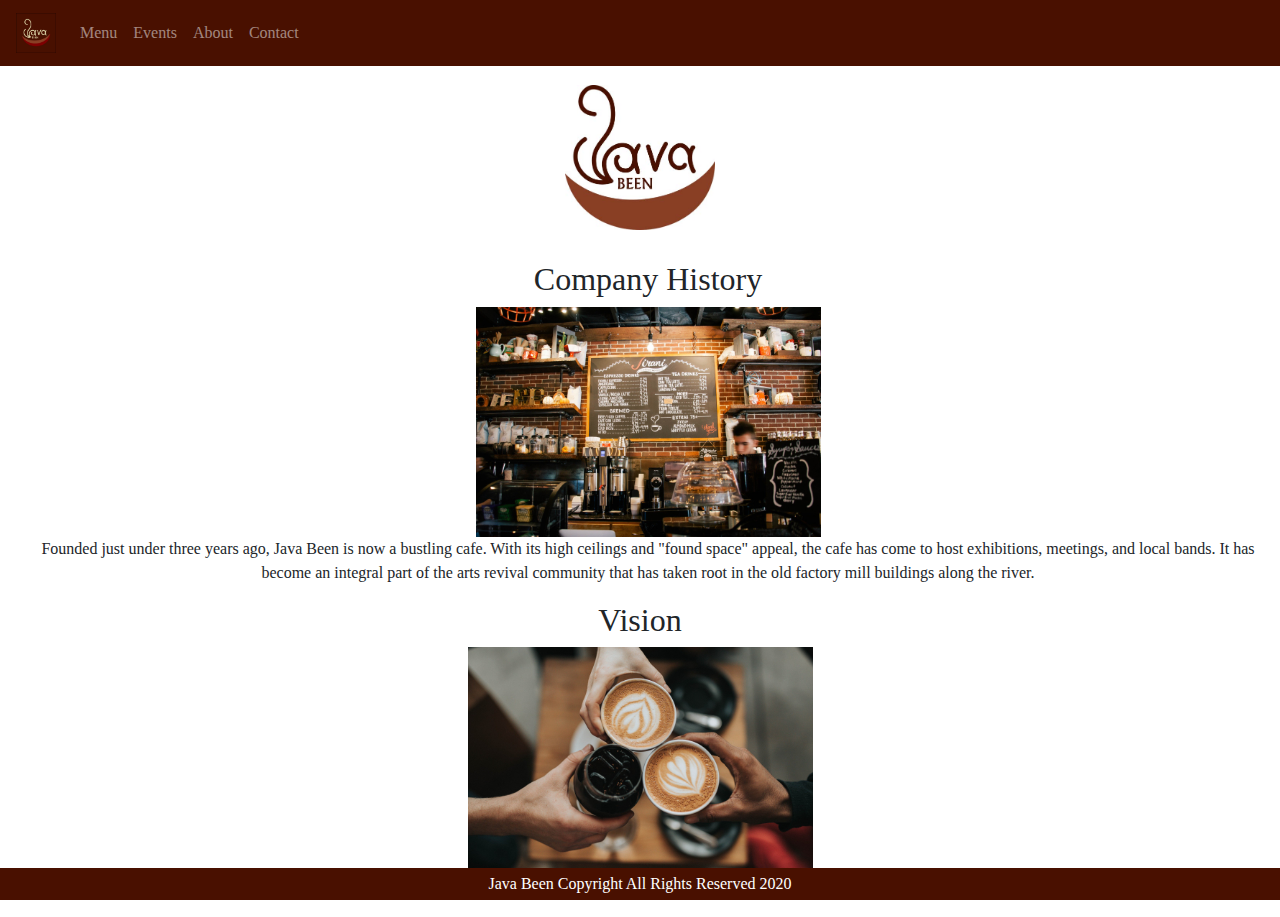
<file: about.html>
<!DOCTYPE html>
<html lang="en">

<head>
    <title>Java Been</title>
    <meta charset="utf-8">
    <meta name="viewport" content="width=device-width, initial-scale=1">

    <link rel="stylesheet" href="https://maxcdn.bootstrapcdn.com/bootstrap/4.5.2/css/bootstrap.min.css">
    <link rel="stylesheet" href="style.css">
    <link rel="stylesheet" href="https://cdnjs.cloudflare.com/ajax/libs/font-awesome/4.7.0/css/font-awesome.min.css">
    <script src="https://ajax.googleapis.com/ajax/libs/jquery/3.5.1/jquery.min.js"></script>
    <script src="https://cdnjs.cloudflare.com/ajax/libs/popper.js/1.16.0/umd/popper.min.js"></script>
    <script src="https://maxcdn.bootstrapcdn.com/bootstrap/4.5.2/js/bootstrap.min.js"></script>
    <script language="javascript"></script>
</head>

<style>
    img {
        display: block;
        margin-left: auto;
        margin-right: auto;
    }

    @media (min-width: 768px) {
        .bd-placeholder-img-lg {
            font-size: 3.5rem;
        }
    }

    @media screen and (max-width: 600px) {
        .topnav a:not(:first-child) {
            display: none;
        }

        .topnav a.icon {
            float: right;
            display: block;
        }
    }

    @media screen and (max-width: 600px) {
        .topnav.responsive {
            position: relative;
        }

        .topnav.responsive .icon {
            position: absolute;
            right: 0;
            top: 0;
        }
</style>

<body>

    <nav class="navbar navbar-expand-sm nav-bg-custom navbar-dark fixed-top">
        <a class="navbar-brand" href="./index.html"><img class="img-fluid" src="./Images/java_been_logo.jpg" alt="logo"
                width=40 height=40 align="center"></a>
        <button class="navbar-toggler" type="button" data-toggle="collapse" data-target="#collapsibleNavbar">
            <span class="navbar-toggler-icon"></span>
        </button>
        <div class="collapse navbar-collapse" id="collapsibleNavbar">
            <ul class="navbar-nav">
                <li class="nav-item">
                    <a class="nav-link" href="./menu.html">Menu</a>
                </li>
                <li class="nav-item">
                    <a class="nav-link" href="./events.html">Events</a>
                </li>
                <li class="nav-item">
                    <a class="nav-link" href="active">About</a>
                </li>
                <li class="nav-item"></li>
                <a class="nav-link" href="./contact.html">Contact</a>
                </li>
            </ul>
        </div>
    </nav>

    <div class="container-fluid" style="margin-top:60px;">
        <div id="logo">
            <a href="./index.html">
                <img class="img-fluid" src="./Images/java-been-logo-light.jpg" alt="logo" width="150" height="150"
                    align="center">
            </a>
        </div>

        <div style="padding-left:16px;">
            <h2>Company History</h2>

            <img class="img-fluid" src="./Images/coffee_shop.jpg" width="345" height="259">

            <p>Founded just under three years ago, Java Been is now a bustling cafe. With its high ceilings and "found
                space" appeal, the
                cafe has come to host exhibitions, meetings, and local bands. It has become an integral part of the arts
                revival community
                that has taken root in the old factory mill buildings along the river.</p>
        </div>

        <h2>Vision</h2>

        <img class="img-fluid" src="./Images/coffee_triple.jpg" width="345" height="259">

        <p>The owners take pride in their community, striving to provide a creative space with gourmet coffee,
            tantalizing baked
            goods, and music to inspire the artist's soul.</p>

        <div class="container-fluid" style="margin-top:15px">

            <div id="container">

                <!-- Footer -->
                <footer>
                    <div class="footer">
                        <span>Java Been Copyright All Rights Reserved 2020</span>
                    </div>
                </footer>
            </div>

</body>

</html>
</file>
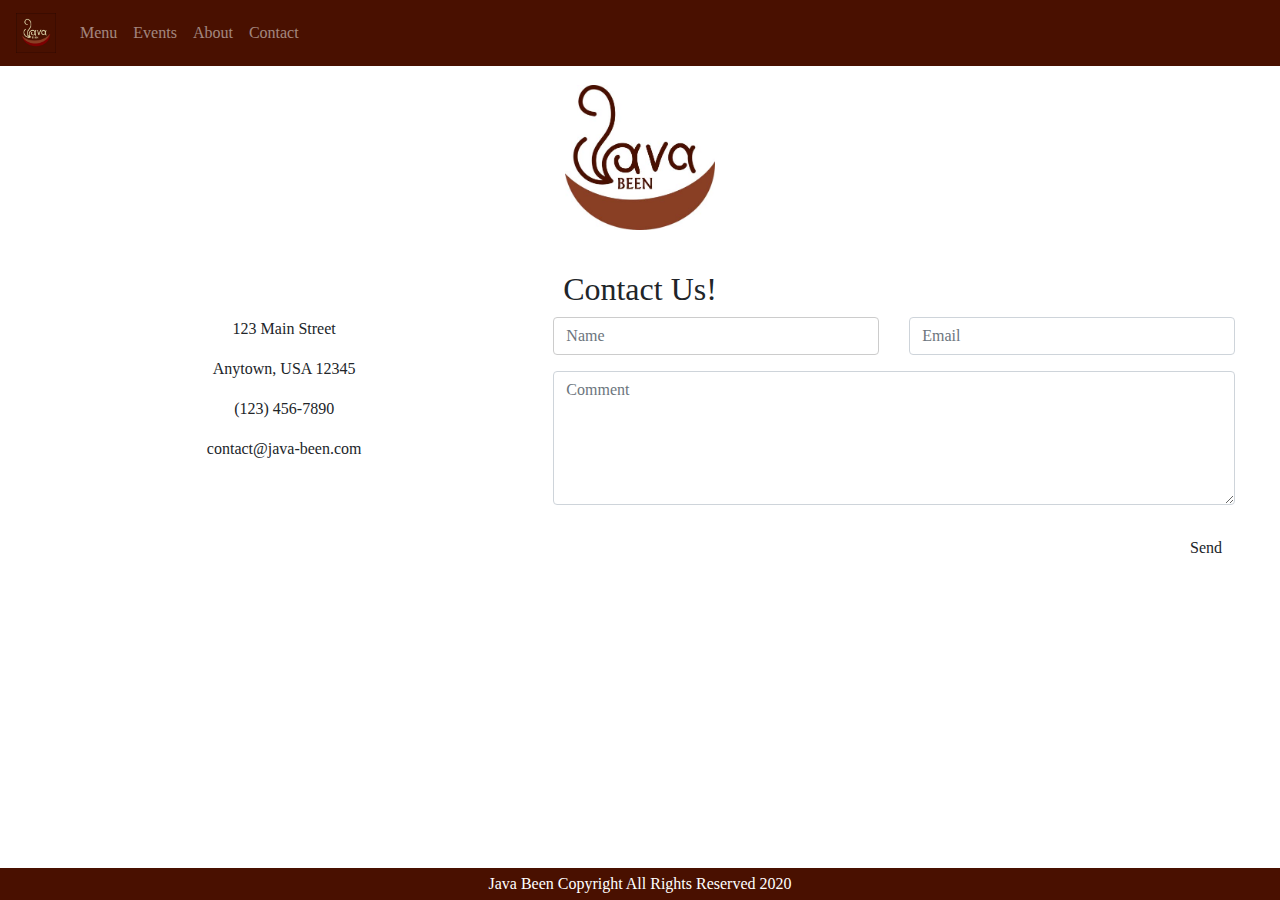
<file: contact.html>
<!DOCTYPE html>
<html lang="en">

<head>
    <title>Java Been</title>
    <meta charset="utf-8">
    <meta name="viewport" content="width=device-width, initial-scale=1">
    <link rel="stylesheet" href="https://maxcdn.bootstrapcdn.com/bootstrap/4.5.2/css/bootstrap.min.css">
    <link rel="stylesheet" href="style.css">
    <link rel="stylesheet" href="https://cdnjs.cloudflare.com/ajax/libs/font-awesome/4.7.0/css/font-awesome.min.css">
    <script src="https://ajax.googleapis.com/ajax/libs/jquery/3.5.1/jquery.min.js"></script>
    <script src="https://cdnjs.cloudflare.com/ajax/libs/popper.js/1.16.0/umd/popper.min.js"></script>
    <script src="https://maxcdn.bootstrapcdn.com/bootstrap/4.5.2/js/bootstrap.min.js"></script>
    <script language="javascript"></script>
</head>

<style>
    * {
  box-sizing: border-box;
}

input[type=text], select, textarea {
  width: 100%;
  padding: 12px;
  border: 1px solid #ccc;
  border-radius: 4px;
  resize: vertical;
}

label {
  padding: 12px 12px 12px 0;
  display: inline-block;
}

input[type=submit] {
  background-color: #491000;
  color: white;
  padding: 12px 20px;
  border: none;
  border-radius: 4px;
  cursor: pointer;
  float: right;
}

input[type=submit]:hover {
  background-color: #491000;
}

.container {
  border-radius: 5px;
  background-color: #f2f2f2;
  padding: 20px;
}

.col-25 {
  float: left;
  width: 25%;
  margin-top: 6px;
}

.col-75 {
  float: left;
  width: 75%;
  margin-top: 6px;
}

/* Clear floats after the columns */
.row:after {
  content: "";
  display: table;
  clear: both;
}

/* Responsive layout - when the screen is less than 600px wide, make the two columns stack on top of each other instead of next to each other */
@media screen and (max-width: 600px) {
  .col-25, .col-75, input[type=submit] {
    width: 100%;
    margin-top: 0;
  }
}
    img {
        display: block;
        margin-left: auto;
        margin-right: auto;
    }

    @media (min-width: 768px) {
        .bd-placeholder-img-lg {
            font-size: 3.5rem;
        }
    }

    @media screen and (max-width: 600px) {
        .topnav a:not(:first-child) {
            display: none;
        }

        .topnav a.icon {
            float: right;
            display: block;
        }


        @media screen and (max-width: 600px) {
            .topnav.responsive {
                position: relative;
            }

            .topnav.responsive .icon {
                position: absolute;
                right: 0;
                top: 0;
            }
</style>

<body>

    <nav class="navbar navbar-expand-sm nav-bg-custom navbar-dark fixed-top">
        <a class="navbar-brand" href="./index.html"><img class="img-fluid" src="./Images/java_been_logo.jpg" alt="logo"
                width=40 height=40 align="center"></a>
        <button class="navbar-toggler" type="button" data-toggle="collapse" data-target="#collapsibleNavbar">
            <span class="navbar-toggler-icon"></span>
        </button>
        <div class="collapse navbar-collapse" id="collapsibleNavbar">
            <ul class="navbar-nav">
                <li class="nav-item">
                    <a class="nav-link" href="./menu.html">Menu</a>
                </li>
                <li class="nav-item">
                    <a class="nav-link" href="./events.html">Events</a>
                </li>
                <li class="nav-item">
                    <a class="nav-link" href="./about.html">About</a>
                </li>
                <li class="nav-item"></li>
                <a class="nav-link" href="active">Contact</a>
                </li>
            </ul>
        </div>
    </nav>

    <script>
        function myFunction() {
            var x = document.getElementById("myTopnav");
            if (x.className === "topnav") {
                x.className += " responsive";
            } else {
                x.className = "topnav";
            }
        }
    </script>

    <div class="container-fluid" style="margin-top:60px;">
        <div id="logo">
            <a href="./index.html">
                <img class="img-fluid" src="./Images/java-been-logo-light.jpg" alt="logo" width="150" height="150"
                    class=center align="center">
            </a>
        </div>

        <div class="container-fluid" style="margin-top:15px">


            </style>
            </head>



    

            <!-- Container (Contact Section) -->
<div id="contact" class="container-fluid bg-grey">
  <h2 class="text-center">Contact Us!</h2>
  <div class="row">
    <div class="col-sm-5">
      <p><span class="glyphicon glyphicon-map-marker"></span> 123 Main Street</p>
      <p><span class="glyphicon glyphicon-map-marker"></span> Anytown, USA 12345</p>
      <p><span class="glyphicon glyphicon-phone"></span> (123) 456-7890</p>
      <p><span class="glyphicon glyphicon-envelope"></span> contact@java-been.com</p>
    </div>
    <div class="col-sm-7 slideanim">
      <div class="row">
        <div class="col-sm-6 form-group">
          <input class="form-control" id="name" name="name" placeholder="Name" type="text" required>
        </div>
        <div class="col-sm-6 form-group">
          <input class="form-control" id="email" name="email" placeholder="Email" type="email" required>
        </div>
      </div>
      <textarea class="form-control" id="comments" name="comments" placeholder="Comment" rows="5"></textarea><br>
      <div class="row">
        <div class="col-sm-12 form-group">
          <button class="btn btn-default pull-right" type="submit">Send</button>
          
        </div>
      </div>
    </div>
  </div>
</div>



                    <div id="container">

                        <!-- Footer -->
                        <footer>
                            <div class="footer">
                                <span>Java Been Copyright All Rights Reserved 2020</span>
                            </div>
                        </footer>
                    </div>
</body>

</html>
</file>
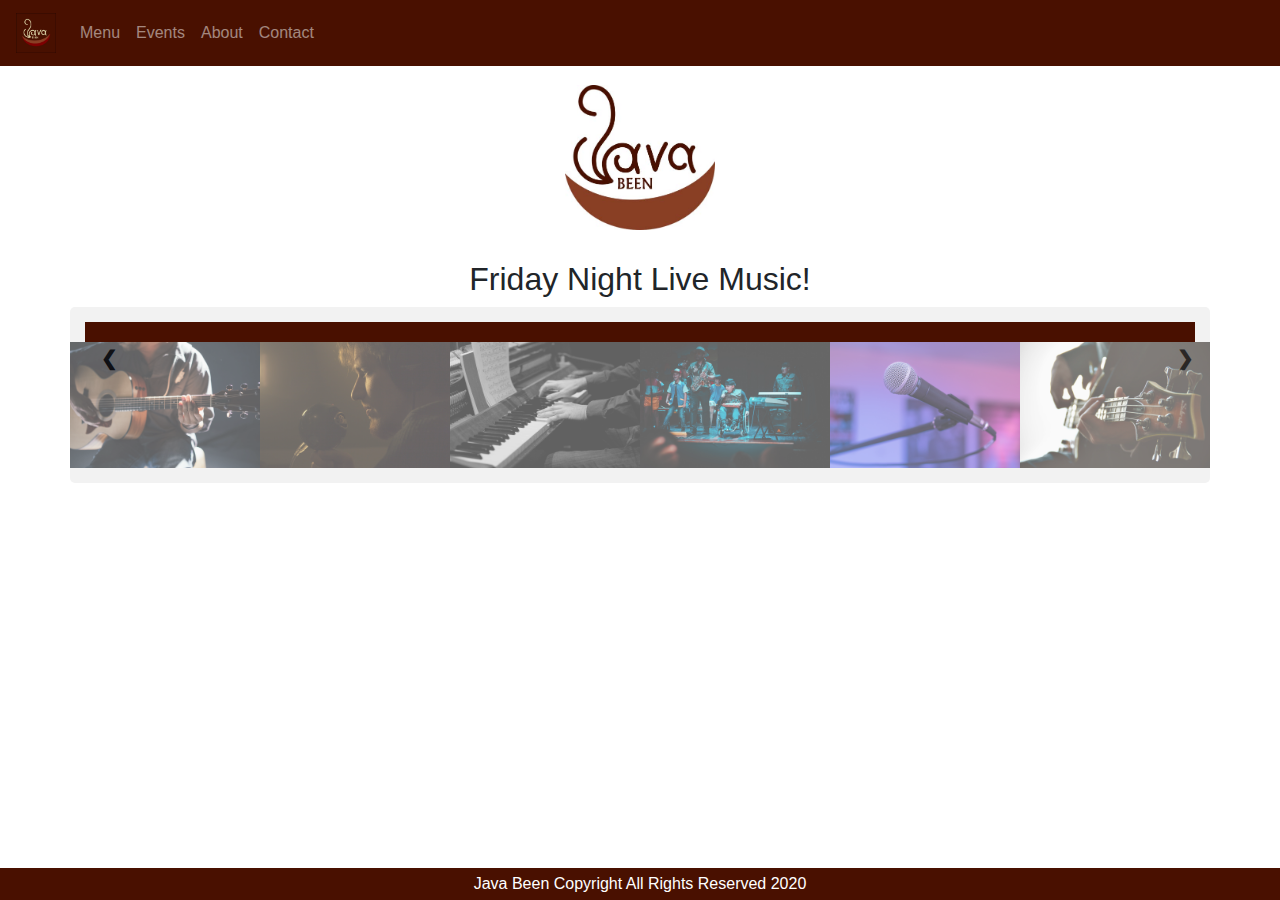
<file: events.html>
<!DOCTYPE html>
<html lang="en">

<head>
    <title>Java Been</title>
    <meta charset="utf-8">
    <meta name="viewport" content="width=device-width, initial-scale=1">
    <link rel="stylesheet" href="https://maxcdn.bootstrapcdn.com/bootstrap/4.5.2/css/bootstrap.min.css">
    <link rel="stylesheet" href="style.css">
    <link rel="stylesheet" href="https://cdnjs.cloudflare.com/ajax/libs/font-awesome/4.7.0/css/font-awesome.min.css">
    <link rel="stylesheet" href="https://stackpath.bootstrapcdn.com/bootstrap/4.3.1/css/bootstrap.min.css">
    <script src="https://ajax.googleapis.com/ajax/libs/jquery/3.5.1/jquery.min.js"></script>
    <script src="https://cdnjs.cloudflare.com/ajax/libs/popper.js/1.16.0/umd/popper.min.js"></script>
    <script src="https://maxcdn.bootstrapcdn.com/bootstrap/4.5.2/js/bootstrap.min.js"></script>
    <script language="javascript"></script>
</head>

<style>
    img {
  max-width: 100%;
  height: auto;
}

    img {
        display: block;
        margin-left: auto;
        margin-right: auto;
    }

    @media (min-width: 768px) {
        .bd-placeholder-img-lg {
            font-size: 3.5rem;
        }
    }

    @media screen and (max-width: 600px) {
        .topnav.responsive {
            position: relative;
        }

        .topnav.responsive .icon {
            position: absolute;
            right: 0;
            top: 0;
        }
</style>

<body>
    <nav class="navbar navbar-expand-sm nav-bg-custom navbar-dark fixed-top">
        <a class="navbar-brand" href="./index.html"><img class="img-fluid" src="./Images/java_been_logo.jpg" alt="logo"
                width=40 height=40 align="center"></a>
        <button class="navbar-toggler" type="button" data-toggle="collapse" data-target="#collapsibleNavbar">
            <span class="navbar-toggler-icon"></span>
        </button>
        <div class="collapse navbar-collapse" id="collapsibleNavbar">
            <ul class="navbar-nav">
                <li class="nav-item">
                    <a class="nav-link" href="./menu.html">Menu</a>
                </li>
                <li class="nav-item">
                    <a class="nav-link" href="active">Events</a>
                </li>
                <li class="nav-item">
                    <a class="nav-link" href="./about.html">About</a>
                </li>
                <li class="nav-item"></li>
                <a class="nav-link" href="./contact.html">Contact</a>
                </li>

            </ul>
        </div>
    </nav>

    <script>
        function myFunction() {
            var x = document.getElementById("myTopnav");
            if (x.className === "topnav") {
                x.className += " responsive";
            } else {
                x.className = "topnav";
            }
        }

        var slideIndex = 1;
        showSlides(slideIndex);

        function plusSlides(n) {
            showSlides(slideIndex += n);
        }

        function currentSlide(n) {
            showSlides(slideIndex = n);
        }

        function showSlides(n) {
            var i;
            var slides = document.getElementsByClassName("mySlides");
            var dots = document.getElementsByClassName("demo");
            var captionText = document.getElementById("caption");
            if (n > slides.length) { slideIndex = 1 }
            if (n < 1) { slideIndex = slides.length }
            for (i = 0; i < slides.length; i++) {
                slides[i].style.display = "none";
            }
            for (i = 0; i < dots.length; i++) {
                dots[i].className = dots[i].className.replace(" active", "");
            }
            slides[slideIndex - 1].style.display = "block";
            dots[slideIndex - 1].className += " active";
            captionText.innerHTML = dots[slideIndex - 1].alt;
        }
    </script>

    <div class="container-fluid" style="margin-top:60px">
        <div id="logo">
            <a href="./index.html">
                <img class="img-fluid" src="./Images/java-been-logo-light.jpg" alt="logo" width="150" height="150"
                    align="center">
            </a>
        </div>


        <h2 style="text-align:center">Friday Night Live Music!</h2>

        <div class="container">
            <div class="mySlides">
                <div class="numbertext">1 / 6</div>
                <img src="./Images/acoustic.jpg" style="width:100%">
            </div>

            <div class="mySlides">
                <div class="numbertext">2 / 6</div>
                <img src="./Images/singer_closeup.jpg" style="width:100%">
            </div>

            <div class="mySlides">
                <div class="numbertext">3 / 6</div>
                <img src="./Images/piano.jpg" style="width:100%">
            </div>

            <div class="mySlides">
                <div class="numbertext">4 / 6</div>
                <img src="./Images/kid_band.jpg" style="width:100%">
            </div>

            <div class="mySlides">
                <div class="numbertext">5 / 6</div>
                <img src="./Images/microphone.jpg" style="width:100%">
            </div>

            <div class="mySlides">
                <div class="numbertext">6 / 6</div>
                <img src="./Images/guitar.jpg" style="width:100%">
            </div>

            <a class="prev" onclick="plusSlides(-1)">❮</a>
            <a class="next" onclick="plusSlides(1)">❯</a>

            <div class="caption-container">
                <p id="caption"></p>
            </div>

            <div class="row">
                <div class="column">
                    <img class="demo cursor" src="./Images/acoustic.jpg" style="width:100%" onclick="currentSlide(1)"
                        alt="Acoustic Night">
                </div>
                <div class="column">
                    <img class="demo cursor" src="./Images/singer_closeup.jpg" style="width:100%"
                        onclick="currentSlide(2)" alt="Private Concerts">
                </div>
                <div class="column">
                    <img class="demo cursor" src="./Images/piano_2.jpg" style="width:100%" onclick="currentSlide(3)"
                        alt="Piano  Night">
                </div>
                <div class="column">
                    <img class="demo cursor" src="./Images/kid_band.jpg" style="width:100%" onclick="currentSlide(4)"
                        alt="Kid Bands">
                </div>
                <div class="column">
                    <img class="demo cursor" src="./Images/microphone.jpg" style="width:100%" onclick="currentSlide(5)"
                        alt="Open Mic Night">
                </div>
                <div class="column">
                    <img class="demo cursor" src="./Images/guitar.jpg" style="width:100%" onclick="currentSlide(6)"
                        alt="Guitar Night">
                </div>
            </div>
        </div>


        <div id="container">

            <!-- Footer -->
            <footer>
                <div class="footer">
                    <span>Java Been Copyright All Rights Reserved 2020</span>
                </div>
            </footer>
        </div>
</body>

</html>
</file>
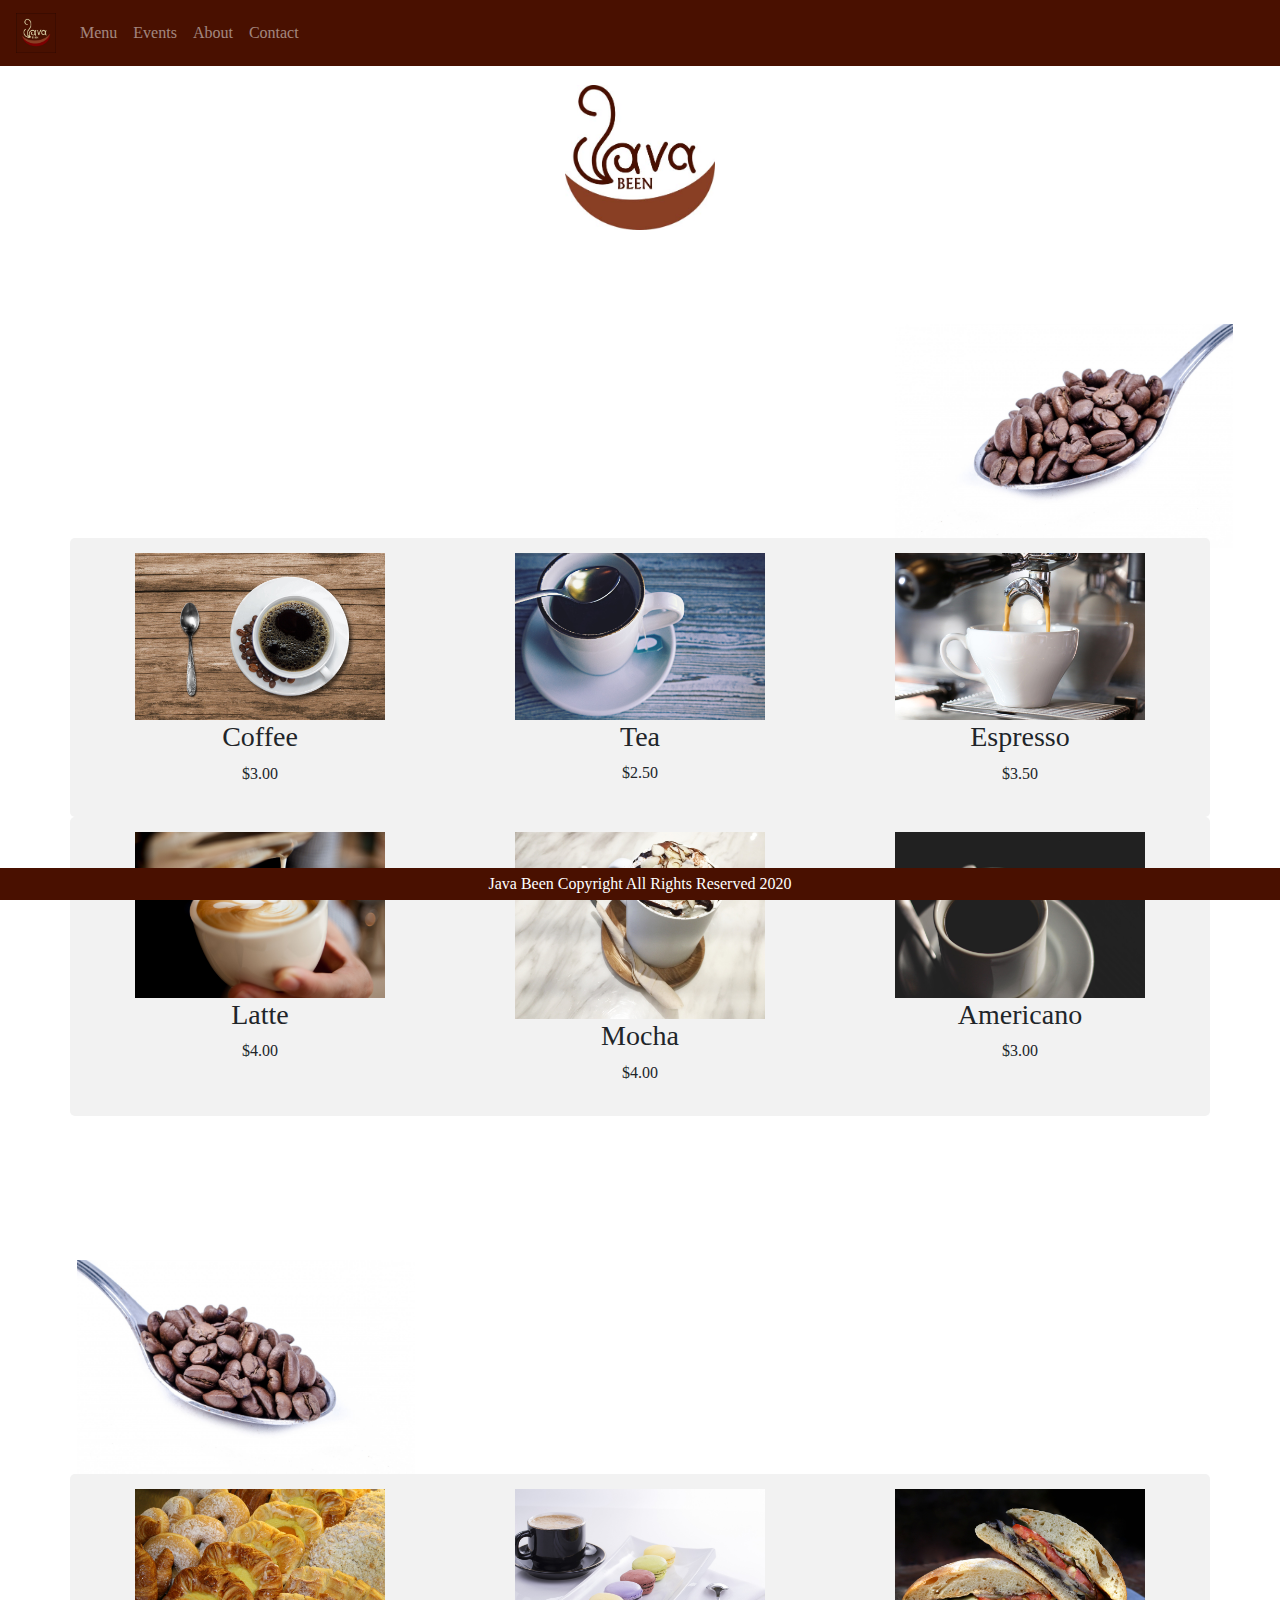
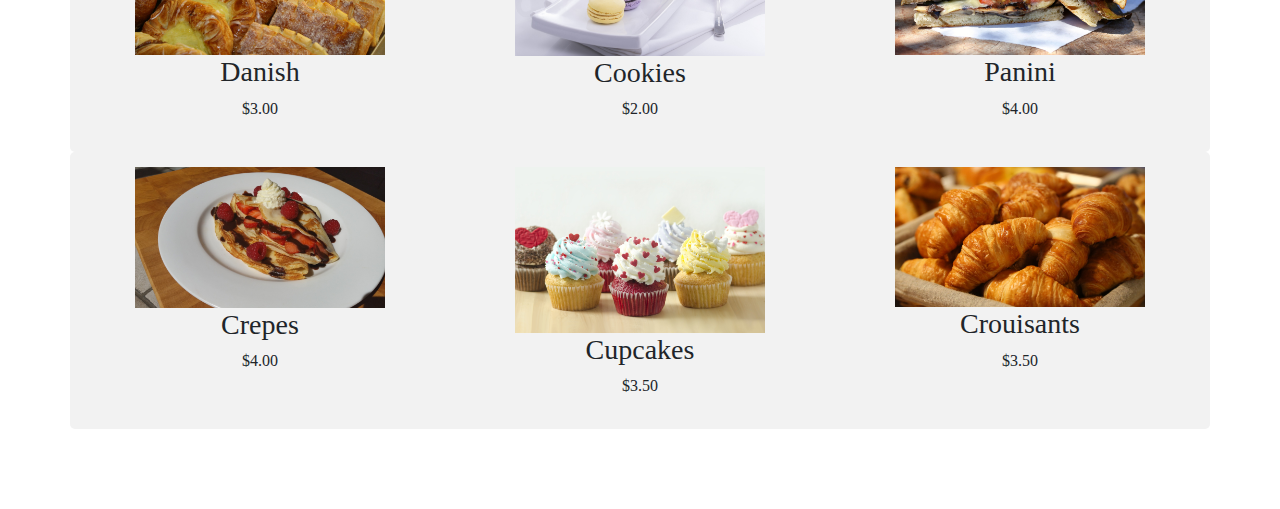
<file: menu.html>
<!DOCTYPE html>
<html lang="en">

<head>
    <title>Java Been</title>
    <meta charset="utf-8">
    <meta name="viewport" content="width=device-width, initial-scale=1">

    <link rel="stylesheet" href="https://maxcdn.bootstrapcdn.com/bootstrap/4.5.2/css/bootstrap.min.css">
    <link rel="stylesheet" href="style.css">
    <script src="https://ajax.googleapis.com/ajax/libs/jquery/3.5.1/jquery.min.js"></script>
    <script src="https://cdnjs.cloudflare.com/ajax/libs/popper.js/1.16.0/umd/popper.min.js"></script>
    <script src="https://maxcdn.bootstrapcdn.com/bootstrap/4.5.2/js/bootstrap.min.js"></script>
    <script language="javascript"></script>
</head>

<style>
    img {
        display: block;
        margin-left: auto;
        margin-right: auto;
    }

    @media (min-width: 768px) {
        .bd-placeholder-img-lg {
            font-size: 3.5rem;
        }
    }

    @media screen and (max-width: 600px) {
        .topnav a:not(:first-child) {
            display: none;
        }

        .topnav a.icon {
            float: right;
            display: block;
        }
    }

    @media screen and (max-width: 600px) {
        .topnav.responsive {
            position: relative;
        }

        .topnav.responsive .icon {
            position: absolute;
            right: 0;
            top: 0;
</style>

<body>

    <nav class="navbar navbar-expand-sm nav-bg-custom navbar-dark fixed-top">
        <a class="navbar-brand" href="./index.html"><img class="img-fluid" src="./Images/java_been_logo.jpg" alt="logo"
                width=40 height=40 align="center"></a>
        <button class="navbar-toggler" type="button" data-toggle="collapse" data-target="#collapsibleNavbar">
            <span class="navbar-toggler-icon"></span>
        </button>
        <div class="collapse navbar-collapse" id="collapsibleNavbar">
            <ul class="navbar-nav">
                <li class="nav-item">
                    <a class="nav-link" href="active">Menu</a>
                </li>
                <li class="nav-item">
                    <a class="nav-link" href="./events.html">Events</a>
                </li>
                <li class="nav-item">
                    <a class="nav-link" href="./about.html">About</a>
                </li>
                <li class="nav-item"></li>
                <a class="nav-link" href="./contact.html">Contact</a>
                </li>
            </ul>
        </div>
    </nav>

    <div class="container-fluid" style="margin-top:60px;">
        <div id="logo">
            <a href="./index.html">
                <img class="img-fluid" src="./Images/java-been-logo-light.jpg" alt="logo" width="150" height="150"
                    align="center">
            </a>
        </div>

        <div class="jumbotron img-fluid">
            <img class="img-fluid" src="./Images/coffe-beans-on-a-spoon.jpg" alt="coffee-beans-spoon" width="338;"
                max-height="184" style="float:right">
        </div>
        <div class="container-fluid" style="margin-top:150px">

            <div class="container">
                <div class="row">
                    <div class="col-sm-4">
                        <img class="img-fluid" src="Images/coffee.jpg" width="250" height="150">
                        <h3>Coffee</h3>
                        <p>$3.00</p>
                    </div>
                    <div class="col-sm-4">
                        <img class="img-fluid" src="Images/cup-2732994_1920.jpg" width="250" height="150">
                        <h3>Tea</h3>
                        <p>$2.50</p>
                    </div>
                    <div class="col-sm-4">
                        <img class="img-fluid" src="Images/coffee-4363403_1920.jpg" width="250" height="150">
                        <h3>Espresso</h3>
                        <p>$3.50</p>
                    </div>
                </div>
            </div>




            <div class="container">
                <div class="row">
                    <div class="col-sm-4">
                        <img class="img-fluid" src="Images/latte-art-2431160_1920.jpg" width="250" height="150">
                        <h3>Latte</h3>
                        <p>$4.00</p>
                    </div>
                    <div class="col-sm-4">
                        <img class="img-fluid" src="Images/cafe-mocha-1063007_1920.jpg" width="250" height="150">
                        <h3>Mocha</h3>
                        <p>$4.00</p>
                    </div>
                    <div class="col-sm-4">
                        <img class="img-fluid" src="Images/black-coffee-cup.jpg" width="250" height="150">
                        <h3>Americano</h3>
                        <p>$3.00</p>
                    </div>
                </div>
            </div>

            <div class="container-fluid" style="margin-top:80px">

                <div class="jumbotron img-fluid">
                    <img class="img-fluid" src="./Images/coffe-beans-on-a-spoon-flip.jpg" alt="coffee-beans-spoon"
                        width="338;" max-height="245" style="float:left">
                </div>
                <div class="container-fluid" style="margin-top:150px">

                    <div class="container">
                        <div class="row">
                            <div class="col-sm-4">
                                <img class="img-fluid" src="Images/particles-180981_1920.jpg" width="250" height="150">
                                <h3>Danish</h3>
                                <p>$3.00</p>
                            </div>
                            <div class="col-sm-4">
                                <img class="img-fluid" src="Images/macaroon-886565_1920.jpg" width="250" height="150">
                                <h3>Cookies</h3>
                                <p>$2.00</p>
                            </div>
                            <div class="col-sm-4">
                                <img class="img-fluid" src="Images/sandwich-1482982_1920.jpg" width="250" height="150">
                                <h3>Panini</h3>
                                <p>$4.00</p>
                            </div>
                        </div>
                    </div>


                    <div class="container">
                        <div class="row">
                            <div class="col-sm-4">
                                <img class="img-fluid" src="Images/crepe-1275907_1920.jpg" width="250" height="150">
                                <h3>Crepes</h3>
                                <p>$4.00</p>
                            </div>
                            <div class="col-sm-4">
                                <img class="img-fluid" src="Images/cupcake-3723832_1920.jpg" width="250" height="150">
                                <h3>Cupcakes</h3>
                                <p>$3.50</p>
                            </div>
                            <div class="col-sm-4">
                                <img class="img-fluid" src="Images/crouisants.jpg" width="250" height="150">
                                <h3>Crouisants</h3>
                                <p>$3.50</p>
                            </div>
                        </div>
                    </div>

                    <div class="container-fluid" style="margin-top:80px">

                        <div id="container">

                            <!-- Footer -->
                            <footer>
                                <div class="footer">
                                    <span>Java Been Copyright All Rights Reserved 2020</span>
                                </div>
                            </footer>
                        </div>

</body>

</html>
</file>
<file: style.css>
#logo {
    width: 300px;
    padding: 25px;
    margin: 5px auto;
}

/*Baseline Smart Phone Portrait */

@media (min-width: 320px) {
    div.nav-menu ul li {
        float: none;
    }
}

/*Baseline Smart Phone Landscape */

@media (min-width: 480px) {}

/*Baseline Tablet Portrait */

@media (min-width: 768px) {}

/*Baseline Tablet Landscape */

@media (min-width: 1024px) {}

/*Baseline Desktop */

@media (min-width: 1200px) {}

p {
    text-align: center;
}

h1 {
    text-align: center;
}
h2 {
    text-align: center;
}

h3 {
    text-align: center;
}



/* Add a black background color to the top navigation */

.nav-bg-custom {
    background-color:#491000;
}


/* Style the links inside the navigation bar */

.topnav a {
    float: left;
    display: block;
    color: #f2f2f2;
    text-align: center;
    padding: 14px 16px;
    text-decoration: none;
    font-size: 17px;
}
 

/* Add an active class to highlight the current page */

.topnav a.active {
    background-color: #491000;
    color: white;
}

/* Hide the link that should open and close the topnav on small screens */

.topnav .icon {
    display: none;
}

.jumbotron {
    background-color: #fff !important;
}

.center {
    display: block;
    margin-left: auto;
    margin-right: auto;
    width: 50%;
}

.footer {
    background-color: #491000;
    position: fixed;
    bottom: 0;
    left: 0;
    right: 0;
    height: 32px;
    line-height: 32px;
    color: #fff;
  }

  .footer span {
    display: block;
    text-align: center;
  }

  #colorstrip{
    width: 100% 100%; height: 30px;
    border-style: solid;
    color: #491000;
    background-color: #491000;
}

* {
    box-sizing: border-box;
  }
  
  input[type=text], select, textarea {
    width: 100%;
    padding: 12px;
    border: 1px solid #DFD9AB;
    border-radius: 4px;
    resize: vertical;
  }
  
  label {
    padding: 12px 12px 12px 0;
    display: inline-block;
  }
  
  input[type=submit] {
    background-color: #491000;
    color: white;
    padding: 12px 20px;
    border: none;
    border-radius: 4px;
    cursor: pointer;
    float: right;
  }
  
  /* Position the image container (needed to position the left and right arrows) */
  .container {
    position: relative;
  }
  
  /* Hide the images by default */
  .mySlides {
    display: none;
  }
  
  /* Add a pointer when hovering over the thumbnail images */
  .cursor {
    cursor: pointer;
  }
  
  /* Next & previous buttons */
  .prev,
  .next {
    cursor: pointer;
    position: absolute;
    top: 40%;
    width: auto;
    padding: 16px;
    margin-top: -50px;
    color: white;
    font-weight: bold;
    font-size: 20px;
    border-radius: 5 3px 3px 5;
    user-select: none;
    -webkit-user-select: none;
  }
  
  /* Position the "next button" to the right */
  .next {
    right: 0;
    border-radius: 3px 0 0 3px;
  }
  
  /* On hover, add a black background color with a little bit see-through */
  .prev:hover,
  .next:hover {
    background-color: #f2f2f2;
  }
  
  /* Number text (1/3 etc) */
  .numbertext {
    color: white;
    font-size: 20px;
    padding: 8px 12px;
    position: absolute;
    top: 0;
  }
  
  /* Container for image text */
  .caption-container {
    text-align: center;
    background-color: #491000;
    padding: 2px 16px;
    color: #f2f2f2;
  }
  
  .row:after {
    content: "";
    display: table;
    clear: both;
  }
  
  /* Six columns side by side */
  .column {
    float: left;
    width: 16.66%;
  }
  
  /* Add a transparency effect for thumnbail images */
  .demo {
    opacity: 0.6;
  }
  
  .active,
  .demo:hover {
    opacity: 1;
  }


  
* {
    box-sizing: border-box;
  }
  
  input[type=text], select, textarea {
    width: 100%;
    padding: 12px;
    border: 1px solid #DFD9AB;
    border-radius: 4px;
    resize: vertical;
  }
  
  label {
    padding: 12px 12px 12px 0;
    display: inline-block;
  }
  
  input[type=submit] {
    background-color: #491000;
    color: white;
    padding: 12px 20px;
    border: none;
    border-radius: 4px;
    cursor: pointer;
    float: right;
  }
  
  input[type=submit]:hover {
    background-color: #f2f2f2;
  }
  
  .container {
    border-radius: 5px;
    background-color: #f2f2f2;
    padding: 15px;
  }

  body {
    font-family: Hind;
    margin: 0;
  }
  
  * {
    box-sizing: border-box;
  }
  
  img {
    vertical-align: center;
  }
</file>
